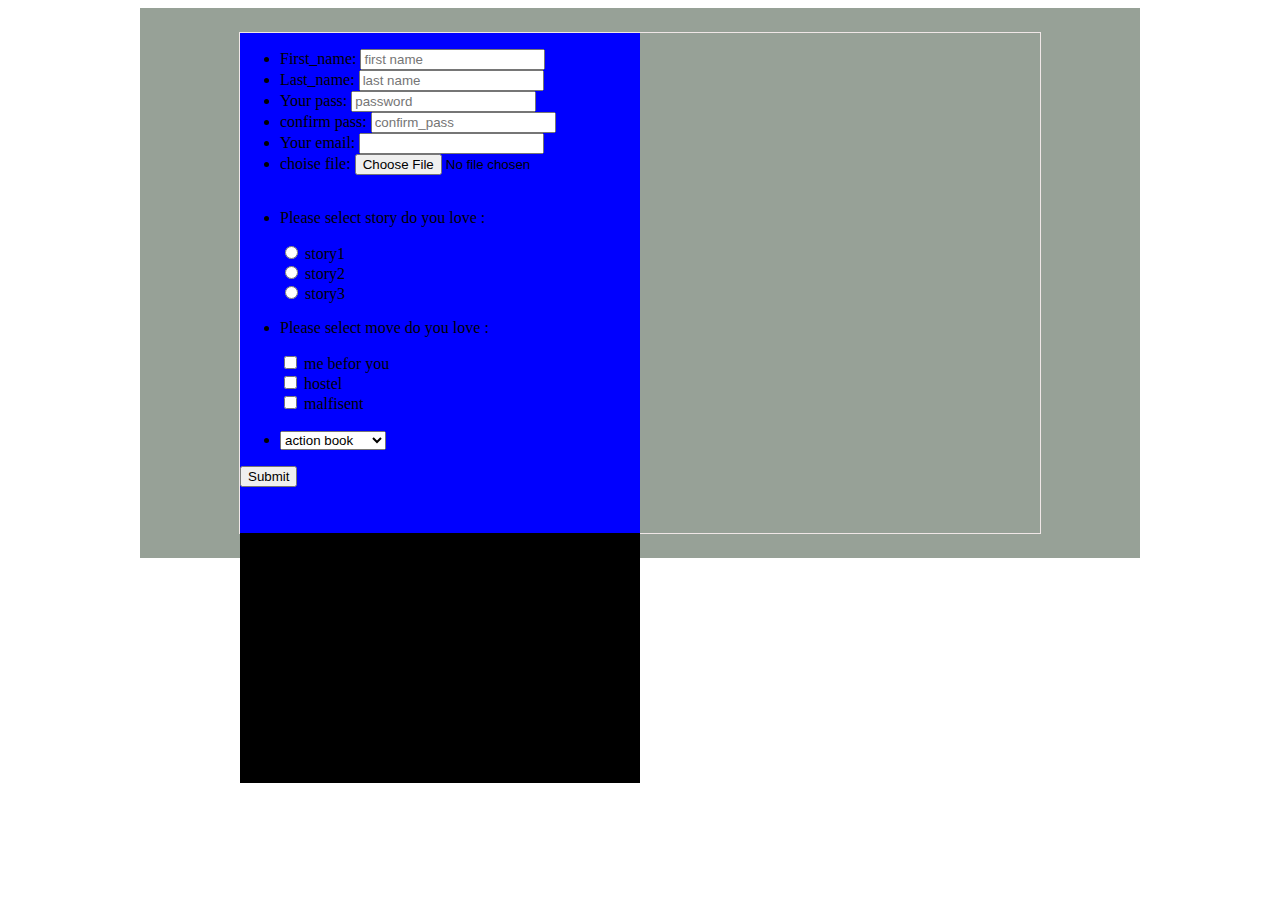
<file: first_day/homework.html>
<!DOCTYPE html>
<html>
    <head>
        <title>Home Work</title>
       <link rel="stylesheet" href="./style.css">
    </head>
    <body>
         <div class="contaner1">
         <div class="contaner2">
         <div class="form">
        <form action="https://github.com/" >
            <ul>
           <li> <label for="first">First_name:</label>
            <input type="text" id="first" placeholder="first name" required>
           </li>
            <li> <label for="last">Last_name:</label>
            <input type="text" id="last" placeholder="last name">
            </li>
            <li> <label for="pass">Your pass:</label>
            <input type="password" id="pass" placeholder="password" required>

            </li>
            <li> <label for="conpass">confirm pass:</label>
            <input type="password" id="conpass" required placeholder="confirm_pass">
            </li>
            <li> <label for="email">Your email:</label>
            <input type="email" id="email" >
            </li>
            <li><lable for="file">choise file:</lable>
            <input type="file" id="file" >
            </li>
             <br>
             <li><p>Please select story do you love :</p></li>
             <input type="radio" id="B" name="stores">
             <label for="B">story1</label><br>
             <input type="radio" id="B" name="stores">
             <label for="c">story2</label><br>
             <input type="radio" id="B" name="stores">
             <label for="d">story3</label><br>

             <li><p>Please select move do you love :</p></li>
             <input type="checkbox" id="e" name="move1">
             <label for="e">me befor you</label><br>
             <input type="checkbox" id="k" name="move2">
             <label for="k">hostel</label><br>
             <input type="checkbox" id="m" name="move3">
             <label for="m">malfisent</label><br>
            <br>
              <li><select name="Books">
                <option value="yotbai">action book</option>
                <option value="love story">romantic book</option>
                <option value="tom and gery">comick book</option>
                
              </select>
              </li>
            </ul>
            <input type="submit" id="sum">
            <label for="sum"></label>
        </form>
         </div>
         <div class="img"></div>
        
         </div>
         </div>
    </body>
</html>
</file>
<file: first_day/style.css>
.contaner1 {
    background-color: rgb(151, 161, 151)!important;
    
    height: 550px;
  width: 1000px;
   align-items: center;
   justify-content: center;
   display: flex;
   margin: auto;
   
  }
  .contaner2{

     /* background-color: rgb(32, 34, 32);  */
    height: 500px;
    width: 800px;
    display: inline-block;
    border: 1px solid rgb(240, 231, 231);
  

  }
  .form{
    height: 100%;
    width: 50%;
    background-color: blue;
    display: inline-block;
  }
  .img{
    height: 50%;
    width: 50%;
    background-color: black;
  }
</file>
